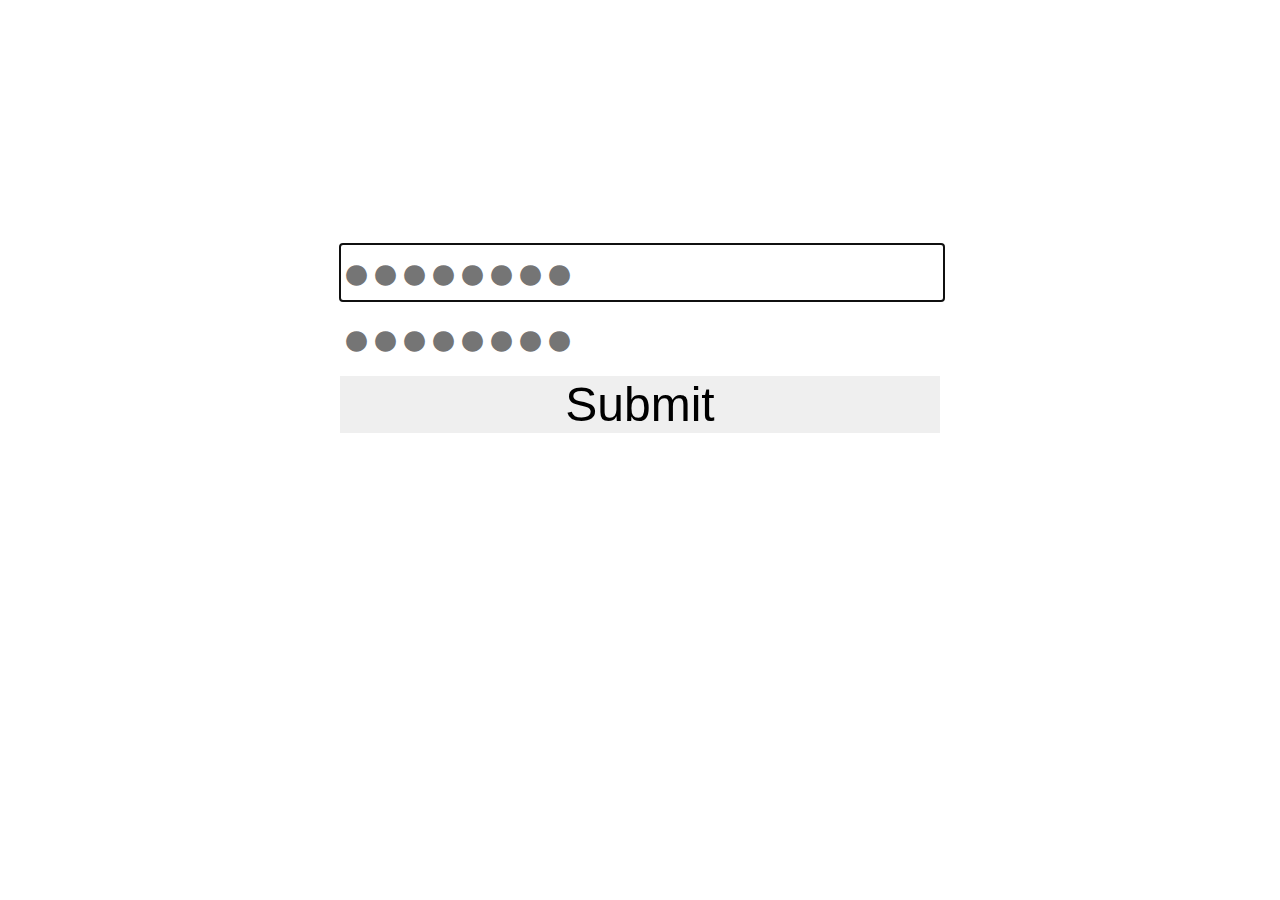
<file: index.html>
<!DOCTYPE html>
<html>
<head>
    <meta charset="utf-8" />
    <meta http-equiv="X-UA-Compatible" content="IE=edge">
    <title>●●●●●●●●</title>
    <meta name="viewport" content="width=device-width, initial-scale=1">
    <script src="main.js"></script>
    <link rel="stylesheet" href="style.css">
    <link rel="shortcut icon" href="./favicon.ico">
    <link rel="manifest" href="./manifest.json">
    <script>
        function limitInput(event) {
            if (event.ctrlKey && event.key === 'c') return;
            if (event.key === 'Tab') return;
            event.preventDefault();
        }

        function copy(event) {
            event.target.select();
            navigator.clipboard.writeText(event.target.value);
            event.stopPropagation();
        }

        function wipeClipboard() {
            navigator.clipboard.writeText('');
        }

        async function updatePassword(form) {
            const length = parseInt(form.length.value);
            form.password.placeholder = '●'.repeat(length);

            const { salt: storedSalt, hash: storedHash } = JSON.parse(localStorage.getItem('pass') || '{}');
            const passphrase = form.passphrase.value;
            const hash = await sha256String(JSON.stringify([passphrase, storedSalt]));
            if (storedHash && hash !== storedHash) {
                form.password.value = '';
                form.passphrase.className = 'invalid';
                return;
            } else {
                form.passphrase.className = null;
            }

            const salt = form.salt.value;
            const incr = form.incr.value;
            const chars = form.chars.value;
            const gen = genBytes(passphrase, salt + incr);
            let password = '';
            for (let i = 0; i < length; i++) {
                password += chars[(await gen.next()).value % chars.length];
            }
            form.password.value = password;
        }

        setTimeout(() => {
            const params = new URLSearchParams(window.location.search);
            const form = document.forms[0];
            const { salt, hash } = JSON.parse(localStorage.getItem('pass')) || {};
            if (!salt && !hash && params.get('anon') === null) {
                window.location = './setup';
                return;
            }
            if (params.get('custom') !== null) {
                form.incr.type = 'number';
                form.length.type = 'number';
                form.chars.type = 'text';
            }
            form.incr.value = params.get('incr') || 0;
            form.length.value = params.get('length') || 40;
            form.chars.value = params.get('chars') || 'ABCDEFGHIJKLMNOPQRSTUVWXYZabcdefghijklmnopqrstuvwxyz0123456789!@#$%^&*()';
            updatePassword(form);
        });
    </script>
</head>
<body onclick="wipeClipboard();">
    <form>
        <input
            type="password"
            name="passphrase"
            title="Passphrase"
            placeholder="●●●●●●●●"
            autocomplete="off"
            autofocus
            onclick="this.select()"
            onkeyup="updatePassword(this.form)" />
        <input
            type="password"
            name="salt"
            title="Salt"
            placeholder="●●●●●●"
            autocomplete="off"
            onclick="this.select()"
            onkeyup="updatePassword(this.form)" />
        <input class="half"
            type="hidden"
            name="incr"
            title="Increment count"
            onclick="this.select()"
            onchange="updatePassword(this.form)" />
        <input class="half"
            type="hidden"
            name="length"
            title="Password length"
            onclick="this.select()"
            onchange="updatePassword(this.form)" />
        <input
            type="hidden"
            name="chars"
            title="Password character set"
            onclick="this.select()"
            onkeyup="updatePassword(this.form)" />
        <input
            type="password"
            name="password"
            title="Copy me"
            autocomplete="off"
            onclick="copy(event)"
            onfocus="copy(event)"
            onkeypress="limitInput(event)" />
    </form>
</body>
</html>
</file>
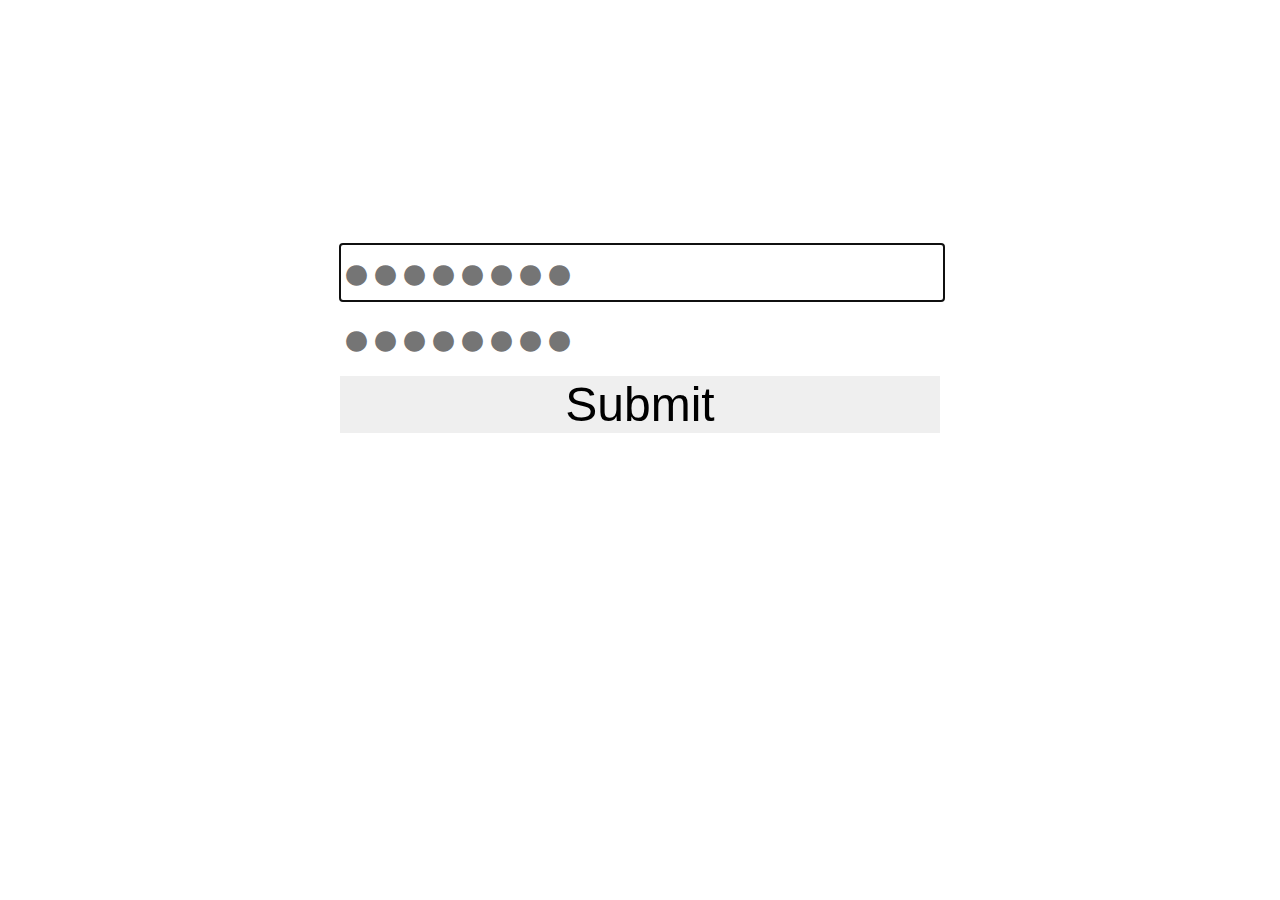
<file: setup/index.html>
<!DOCTYPE html>
<html>
<head>
    <meta charset="utf-8" />
    <meta http-equiv="X-UA-Compatible" content="IE=edge">
    <title>●●●●●●●●</title>
    <meta name="viewport" content="width=device-width, initial-scale=1">
    <script src="./../main.js"></script>
    <link rel="stylesheet" href="./../style.css">
    <link rel="shortcut icon" href="./../favicon.ico">
    <script>
        async function updateForm(form) {
            const passphrase = form.passphrase.value;
            const confirm = form.confirm.value;
            const submit = form.submit;
            if (passphrase !== confirm) {
                form.confirm.className = 'invalid';
                form.submit.disabled = true;
                return;
            } else {
                form.submit.disabled = false;
                form.confirm.className = null;
            }
        }

        async function submitForm(event) {
            event.preventDefault();
            const form = event.target;
            const passphrase = form.passphrase.value;
            const salt = arrayToHex(getRandomValues(64));
            const hash = await sha256String(JSON.stringify([passphrase, salt]));
            localStorage.setItem('pass', JSON.stringify({ salt, hash }));
            window.location = '..';
        }

        setTimeout(() => {
            const form = document.forms[0];
            updateForm(form);
        });
    </script>
</head>
<body>
    <form onsubmit="submitForm(event)">
        <input
            type="password"
            name="passphrase"
            title="Passphrase"
            placeholder="●●●●●●●●"
            autocomplete="off"
            autofocus
            onclick="this.select()"
            onkeyup="updateForm(this.form)" />
        <input
            type="password"
            name="confirm"
            title="Confirm"
            placeholder="●●●●●●●●"
            autocomplete="off"
            onclick="this.select()"
            onkeyup="updateForm(this.form)" />
        <input
            type="submit"
            name="submit"
            title="Submit"
            value="Submit" />
    </form>
</body>
</html>
</file>
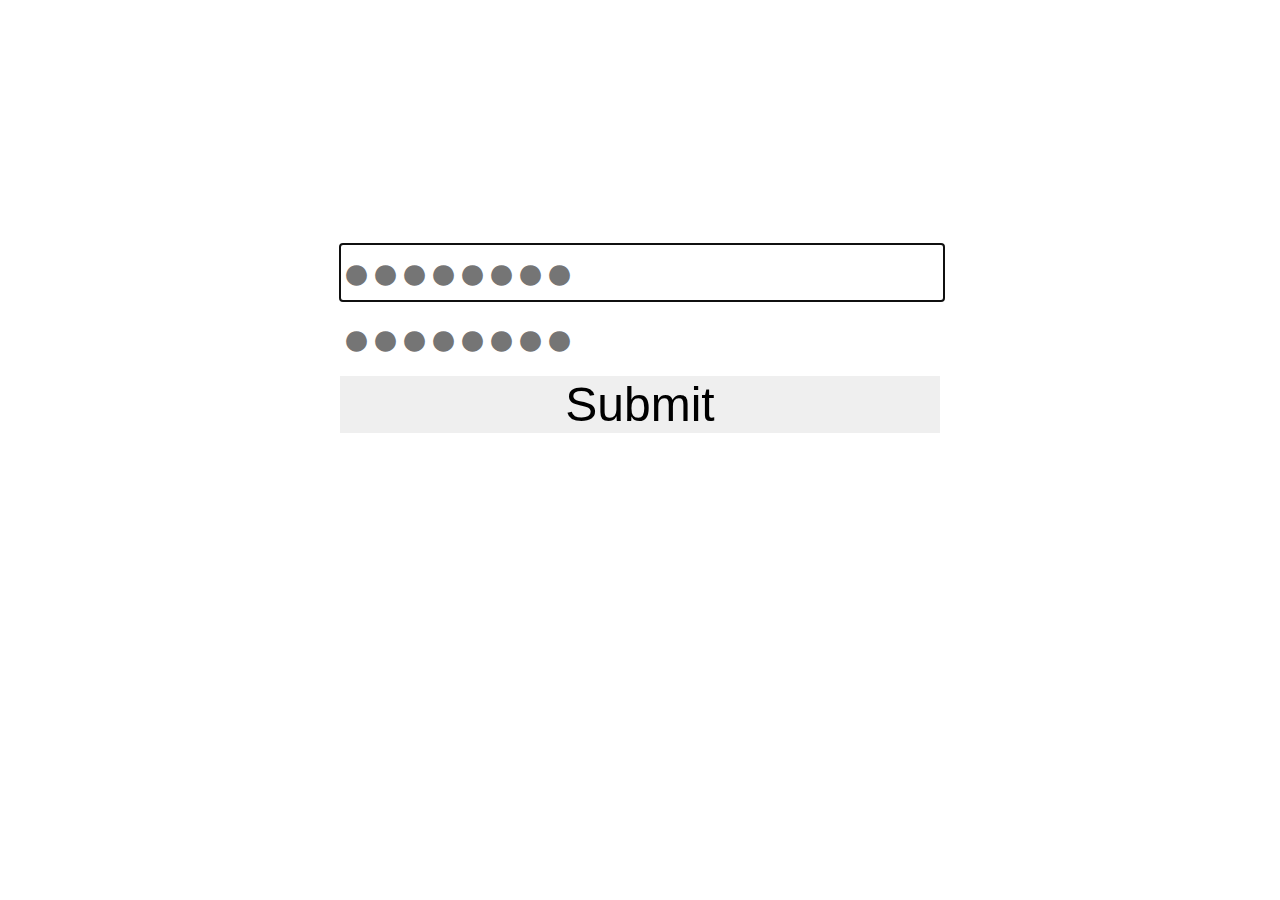
<file: setup.html>
<!DOCTYPE html>
<html>
<head>
    <meta charset="utf-8" />
    <meta http-equiv="X-UA-Compatible" content="IE=edge">
    <title>●●●●●●●●</title>
    <meta name="viewport" content="width=device-width, initial-scale=1">
    <script src="./main.js"></script>
    <link rel="stylesheet" href="./style.css">
    <link rel="shortcut icon" href="./favicon.ico">
    <script>
        async function updateForm(form) {
            const passphrase = form.passphrase.value;
            const confirm = form.confirm.value;
            const submit = form.submit;
            if (passphrase !== confirm) {
                form.confirm.className = 'invalid';
                form.submit.disabled = true;
                return;
            } else {
                form.submit.disabled = false;
                form.confirm.className = null;
            }
        }

        async function submitForm(event) {
            event.preventDefault();
            const form = event.target;
            const passphrase = form.passphrase.value;
            const salt = arrayToHex(getRandomValues(64));
            const hash = await sha256String(JSON.stringify([passphrase, salt]));
            localStorage.setItem('pass', JSON.stringify({ salt, hash }));
            window.location = './';
        }

        setTimeout(() => {
            const form = document.forms[0];
            updateForm(form);
        });
    </script>
</head>
<body>
    <form onsubmit="submitForm(event)">
        <input
            type="password"
            name="passphrase"
            title="Passphrase"
            placeholder="●●●●●●●●"
            autocomplete="off"
            autofocus
            onclick="this.select()"
            onkeyup="updateForm(this.form)" />
        <input
            type="password"
            name="confirm"
            title="Confirm"
            placeholder="●●●●●●●●"
            autocomplete="off"
            onclick="this.select()"
            onkeyup="updateForm(this.form)" />
        <input
            type="submit"
            name="submit"
            title="Submit"
            value="Submit" />
    </form>
</body>
</html>
</file>
<file: style.css>
body{
    margin: 0;
    padding: 5vw;
}
form {
    margin: 20vh auto 0 auto;
    width: 600px;
}
input {
    width: 100%;
    margin: 0 0 1vh 0;
    font-size: 3em;
    border: none;
}
input.invalid {
    box-shadow: 0 0 0.5vh #ff0000;
    outline: none;
}
input.half {
    width: 49%;
}
@media screen and (max-width: 1080px) {
    form { width: 100%; }
}
</file>
